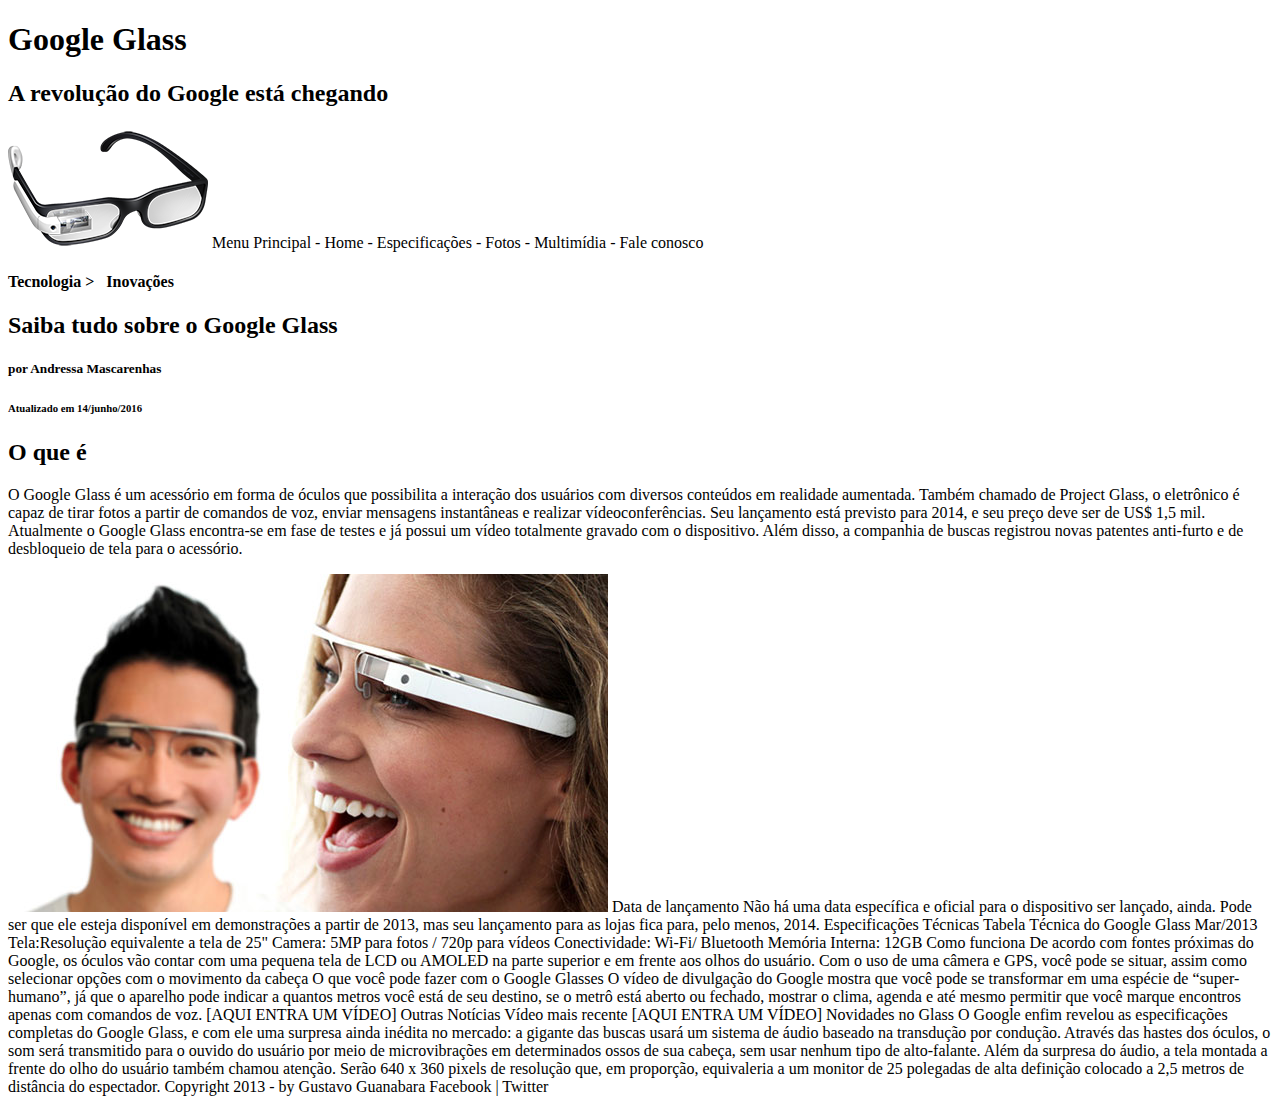
<file: Projeto-Feira-Andressa/projeto html/Trabalho_HTML-master/index.html>
<!DOCTYPE html>

<html>
		<head>
		<meta charset="utf-8"/>
		<title>Tudo sobre o Google Glass </title>
	</head>
		<body>
		<div id="interface">
		<header id="cabecalho">
		<hgroup>
			<h1>Google Glass</h1>
			<h2>A revolução do Google está chegando</h2>
		</hgroup>
		<img src="_imagens/glass-oculos-preto-peq.png" />

		Menu Principal
		- Home
		- Especificações
		- Fotos
		- Multimídia
		- Fale conosco
		</header>
		
		<hgroup>
			<h4>Tecnologia > &nbsp; Inovações</h4>
			<h2>Saiba tudo sobre o Google Glass</h2>
			<h5>por Andressa Mascarenhas</h5>
			<h6>Atualizado em 14/junho/2016</h6>
		</hgroup>
		<h2>O que é</h2>
		<p>O Google Glass é um acessório em forma de óculos que possibilita a interação dos usuários com diversos conteúdos em realidade aumentada. Também chamado de Project Glass, o eletrônico é capaz de tirar fotos a partir de comandos de voz, enviar mensagens instantâneas e realizar vídeoconferências. Seu lançamento está previsto para 2014, e seu preço deve ser de US$ 1,5 mil. Atualmente o Google Glass encontra-se em fase de testes e já possui um vídeo totalmente gravado com o dispositivo. Além disso, a companhia de buscas registrou novas patentes anti-furto e de desbloqueio de tela para o acessório.</p>

		
		<img src="_imagens/glass-quadro-homem-mulher.jpg" />


		Data de lançamento
		Não há uma data específica e oficial para o dispositivo ser lançado, ainda. Pode ser que ele esteja disponível em demonstrações a partir de 2013, mas seu lançamento para as lojas fica para, pelo menos, 2014.

		Especificações Técnicas
		Tabela Técnica do Google Glass Mar/2013

		Tela:Resolução equivalente a tela de 25"
		Camera: 5MP para fotos / 720p para vídeos
		Conectividade: Wi-Fi/ Bluetooth
		Memória Interna: 12GB

		Como funciona
		De acordo com fontes próximas do Google, os óculos vão contar com uma pequena tela de LCD ou AMOLED na parte superior e em frente aos olhos do usuário. Com o uso de uma câmera e GPS, você pode se situar, assim como selecionar opções com o movimento da cabeça

		O que você pode fazer com o Google Glasses
		O vídeo de divulgação do Google mostra que você pode se transformar em uma espécie de “super-humano”, já que o aparelho pode indicar a quantos metros você está de seu destino, se o metrô está aberto ou fechado, mostrar o clima, agenda e até mesmo permitir que você marque encontros apenas com comandos de voz.

		[AQUI ENTRA UM VÍDEO]

		Outras Notícias
		Vídeo mais recente

		[AQUI ENTRA UM VÍDEO]

		Novidades no Glass
		O Google enfim revelou as especificações completas do Google Glass, e com ele uma surpresa ainda inédita no mercado: a gigante das buscas usará um sistema de áudio baseado na transdução por condução. Através das hastes dos óculos, o som será transmitido para o ouvido do usuário por meio de microvibrações em determinados ossos de sua cabeça, sem usar nenhum tipo de alto-falante.

		Além da surpresa do áudio, a tela montada a frente do olho do usuário também chamou atenção. Serão 640 x 360 pixels de resolução que, em proporção, equivaleria a um monitor de 25 polegadas de alta definição colocado a 2,5 metros de distância do espectador.

		Copyright 2013 - by Gustavo Guanabara
		Facebook | Twitter
	</body>
</html>
</file>
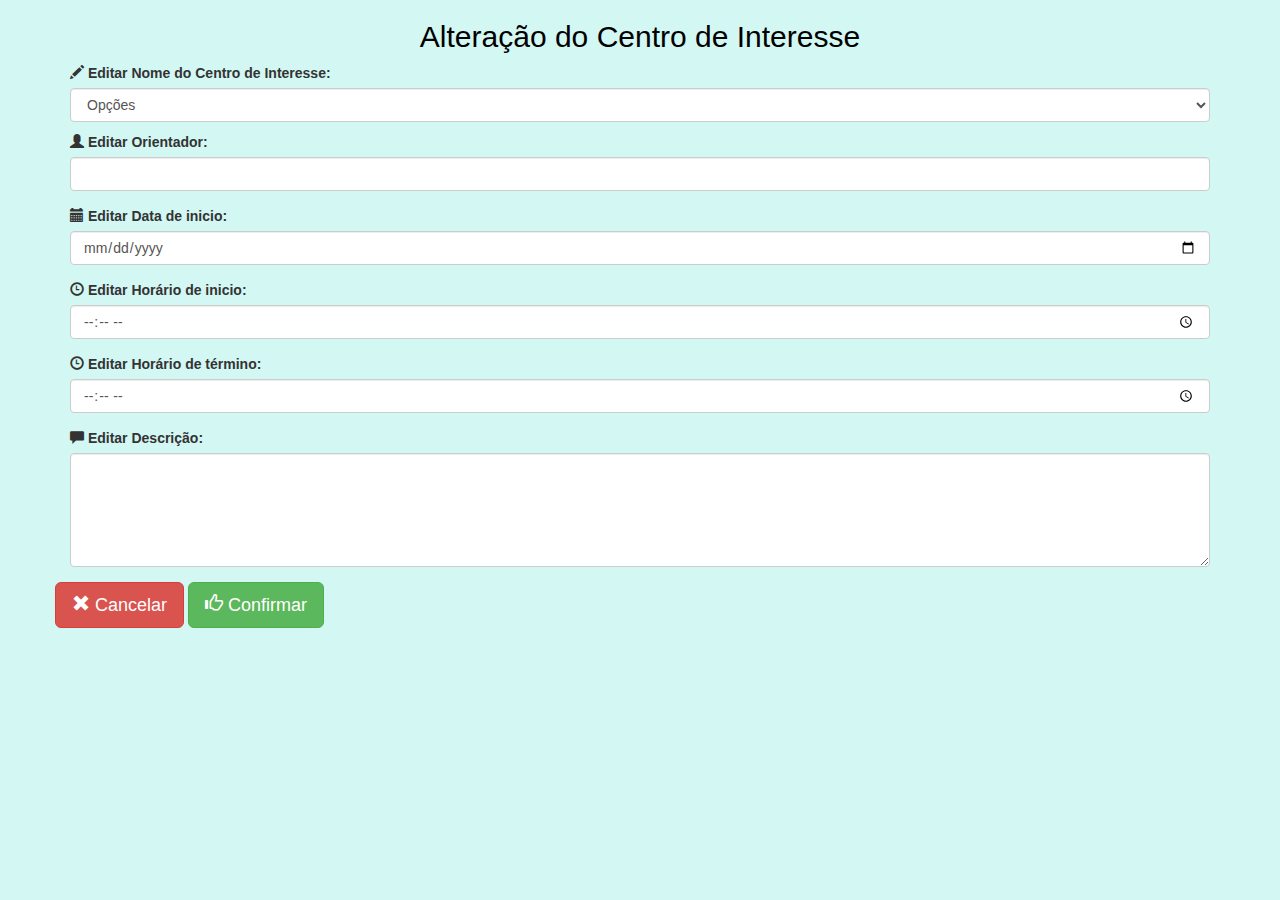
<file: Projeto-Feira-Andressa/Alteraçao.html>
<html>
<head>
	<meta charset="utf-8" />
	
	<title>Projeto-Feira</title>
	<link href="bootstrap-3.3.6-dist/css/bootstrap.min.css" rel="stylesheet" />
	<script src ="bootstrap-3.3.6-dist/js/bootstrap.min.js"> </script>
	<link href="style.css" rel="stylesheet">
</head>
<body>
	<div class="container" id="conteudo">

		<header>
		<h1>Alteração do Centro de Interesse</h1>
		</header>


		<form id="formulario" action="cadastro.php" role="form">

			<div class="form-group">
				<span class="glyphicon glyphicon-pencil"></span> <label
					for="slct_op1">Editar Nome do Centro de Interesse:</label> 
				<select id="slct_op1" class="form-control">
					<option value="padrao">Opções</option>
					<option value="musica">Música</option>
					<option value="teatro">Teatro</option>
					<option value="programacao">Programação</option>
					<option value="espanhol">Espanhol</option>
					<option value="ingles">Inglês</option>
					<option value="dança">Dança</option>
					<option value="futsal">Futsal</option>
				</select>

			<p><div class="form-group">
				<span class="glyphicon glyphicon-user"></span> <label
					for="txt_codigo">Editar Orientador:</label> <input type="text"
					class="form-control" id="txt_codigo" />
			</div>

			<div class="form-group">
					<span class="glyphicon glyphicon-calendar"></span> <label
					for="txt_codigo">Editar Data de inicio:</label> <input type="date"
					class="form-control" id="txt_codigo" />
			</div>
			
		
			<p/><div class="form-group">
					<span class="glyphicon glyphicon-time"></span> <label
					for="txt_codigo">Editar Horário de inicio:</label> <input type="time"
					class="form-control" id="txt_codigo" />
			</div>
			
			
			<div class="form-group">
					<span class="glyphicon glyphicon-time"></span> <label
					for="txt_codigo">Editar Horário de término:</label> <input type="time"
					class="form-control" id="txt_codigo" />
			</div>
			
			<div class="form-group">
				<span class="glyphicon glyphicon-comment"></span>
				<label for="comment">Editar Descrição:</label>
				<textarea class="form-control" rows="5" id="comment"></textarea>
			</div>
			
			
	
							
					<div class="row centralizado">
						<button type="reset" class="btn btn-danger btn-lg">
							<span class="glyphicon glyphicon-remove" aria-hidden="true"></span>
							Cancelar
						</button>


						<button type="submit" class="btn btn-success btn-lg">
							<span class="glyphicon glyphicon-thumbs-up" aria-hidden="true"></span>
							Confirmar
						</button>

					</div>
		</form>
	</div>
</body>
</html>
</file>
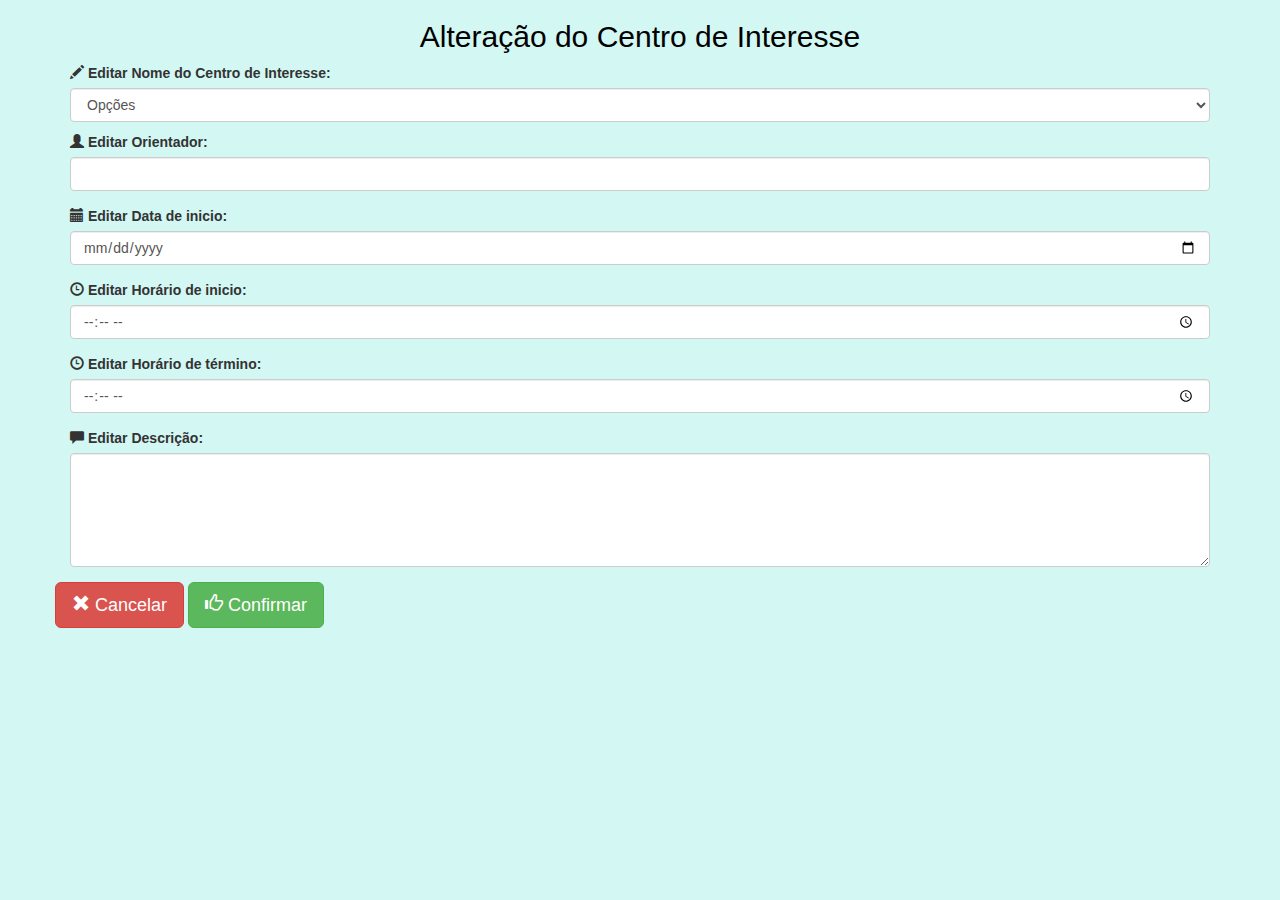
<file: Projeto-Feira-Andressa/Alteraçao.html.html>
<html>
<head>
	<meta charset="utf-8" />
	
	<title>Projeto-Feira</title>
	<link href="bootstrap-3.3.6-dist/css/bootstrap.min.css" rel="stylesheet" />
	<script src ="bootstrap-3.3.6-dist/js/bootstrap.min.js"> </script>
	<link href="style.css" rel="stylesheet">
</head>
<body>
	<div class="container" id="conteudo">

		<header>
		<h1>Alteração do Centro de Interesse</h1>
		</header>


		<form id="formulario" action="cadastro.php" role="form">

			<div class="form-group">
				<span class="glyphicon glyphicon-pencil"></span> <label
					for="slct_op1">Editar Nome do Centro de Interesse:</label> 
				<select id="slct_op1" class="form-control">
					<option value="padrao">Opções</option>
					<option value="musica">Música</option>
					<option value="teatro">Teatro</option>
					<option value="programacao">Programação</option>
					<option value="espanhol">Espanhol</option>
					<option value="ingles">Inglês</option>
					<option value="dança">Dança</option>
					<option value="futsal">Futsal</option>
				</select>

			<p><div class="form-group">
				<span class="glyphicon glyphicon-user"></span> <label
					for="txt_codigo">Editar Orientador:</label> <input type="text"
					class="form-control" id="txt_codigo" />
			</div>

			<div class="form-group">
					<span class="glyphicon glyphicon-calendar"></span> <label
					for="txt_codigo">Editar Data de inicio:</label> <input type="date"
					class="form-control" id="txt_codigo" />
			</div>
			
		
			<p/><div class="form-group">
					<span class="glyphicon glyphicon-time"></span> <label
					for="txt_codigo">Editar Horário de inicio:</label> <input type="time"
					class="form-control" id="txt_codigo" />
			</div>
			
			
			<div class="form-group">
					<span class="glyphicon glyphicon-time"></span> <label
					for="txt_codigo">Editar Horário de término:</label> <input type="time"
					class="form-control" id="txt_codigo" />
			</div>
			
			<div class="form-group">
				<span class="glyphicon glyphicon-comment"></span>
				<label for="comment">Editar Descrição:</label>
				<textarea class="form-control" rows="5" id="comment"></textarea>
			</div>
			
			
	
							
					<div class="row centralizado">
						<button type="button" class="btn btn-danger btn-lg">
							<span class="glyphicon glyphicon-remove" aria-hidden="true"></span>
							Cancelar
						</button>


						<button type="button" class="btn btn-success btn-lg">
							<span class="glyphicon glyphicon-thumbs-up" aria-hidden="true"></span>
							Confirmar
						</button>

					</div>
		</form>
	</div>
</body>
</html>
</file>
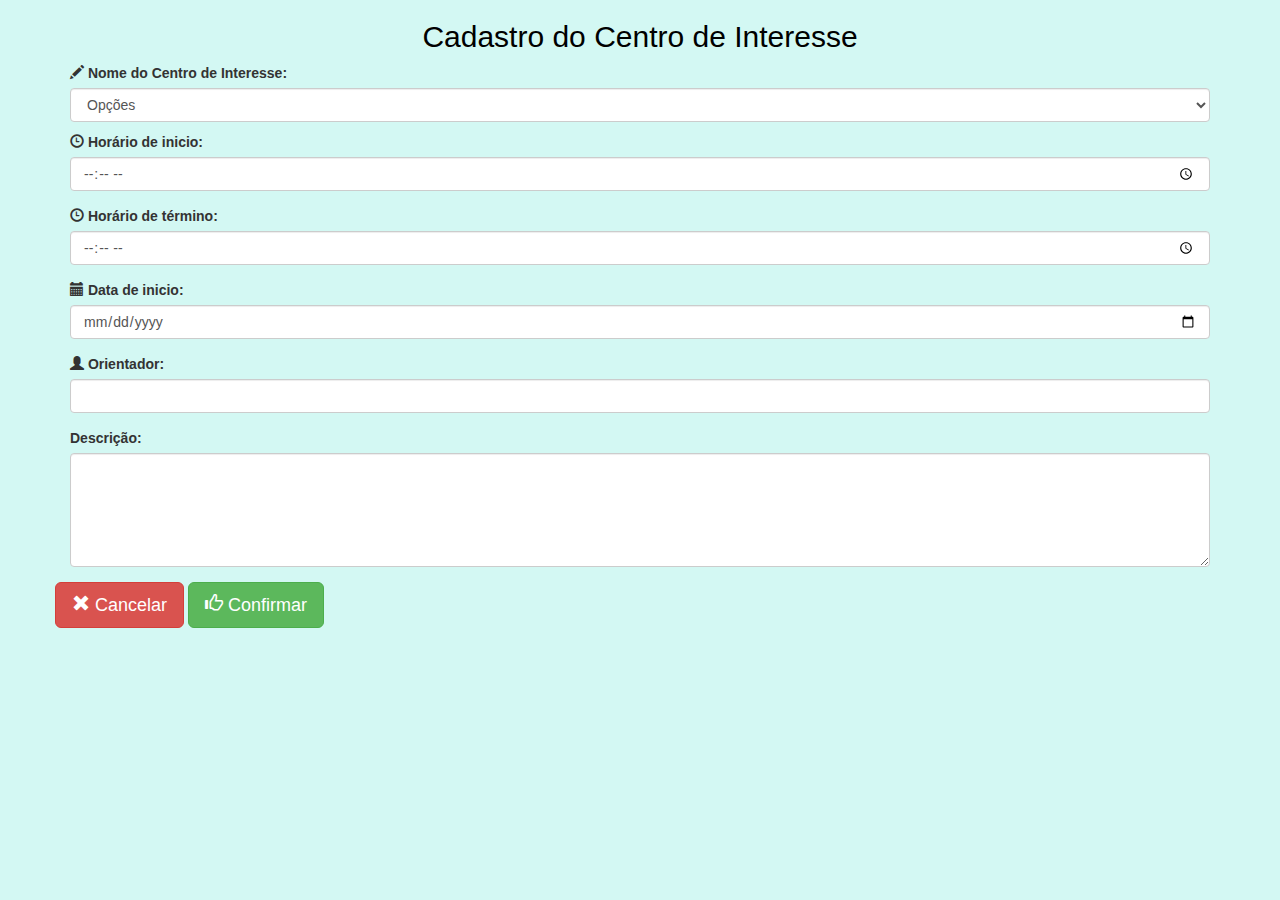
<file: Projeto-Feira-Andressa/Cadastro.html>
<html>
<head>
	<meta charset="utf-8" />
	
	<title>Projeto-Feira</title>
	<link href="bootstrap-3.3.6-dist/css/bootstrap.min.css" rel="stylesheet" />
	<script src ="bootstrap-3.3.6-dist/js/bootstrap.min.js"> </script>
	<link href="style.css" rel="stylesheet">
</head>
<body>
	<div class="container" id="conteudo">

		<header>
		<h1>Cadastro do Centro de Interesse</h1>
		</header>


		<form id="formulario" action="cadastro.php" role="form">

			<div class="form-group">
				<span class="glyphicon glyphicon-pencil"></span> <label
					for="slct_op1">Nome do Centro de Interesse:</label> 
				<select id="slct_op1" class="form-control">
					<option value="padrao">Opções</option>
					<option value="musica">Música</option>
					<option value="teatro">Teatro</option>
					<option value="programacao">Programação</option>
					<option value="espanhol">Espanhol</option>
					<option value="ingles">Inglês</option>
					<option value="dança">Dança</option>
					<option value="futsal">Futsal</option>
				</select>
				
				<p/><div class="form-group">
					<span class="glyphicon glyphicon-time"></span> <label
					for="txt_codigo">Horário de inicio:</label> <input type="time"
					class="form-control" id="txt_codigo" />
				</div>
			
			
					<div class="form-group">
				<span class="glyphicon glyphicon-time"></span> <label
					for="txt_codigo">Horário de término:</label> <input type="time"
					class="form-control" id="txt_codigo" />
					</div>
			
			<div class="form-group">
				<span class="glyphicon glyphicon-calendar"></span> <label
					for="txt_codigo">Data de inicio:</label> <input type="date"
					class="form-control" id="txt_codigo" />
					</div>
			
			<div class="form-group">
				<span class="glyphicon glyphicon-user"></span> <label
					for="txt_codigo">Orientador:</label> <input type="text"
					class="form-control" id="txt_codigo" />
			</div>
			
			<div class="form-group">
				<label for="comment">Descrição:</label>
				<textarea class="form-control" rows="5" id="comment"></textarea>
			</div>
				

				
					<div class="row centralizado">
						<button type="reset" class="btn btn-danger btn-lg">
							<span class="glyphicon glyphicon-remove" aria-hidden="true"></span>
							Cancelar
						</button>


						<button type="submit" class="btn btn-success btn-lg">
							<span class="glyphicon glyphicon-thumbs-up" aria-hidden="true"></span>
							Confirmar
						</button>

					</div>
		</form>
	</div>
</body>
</html>
</file>
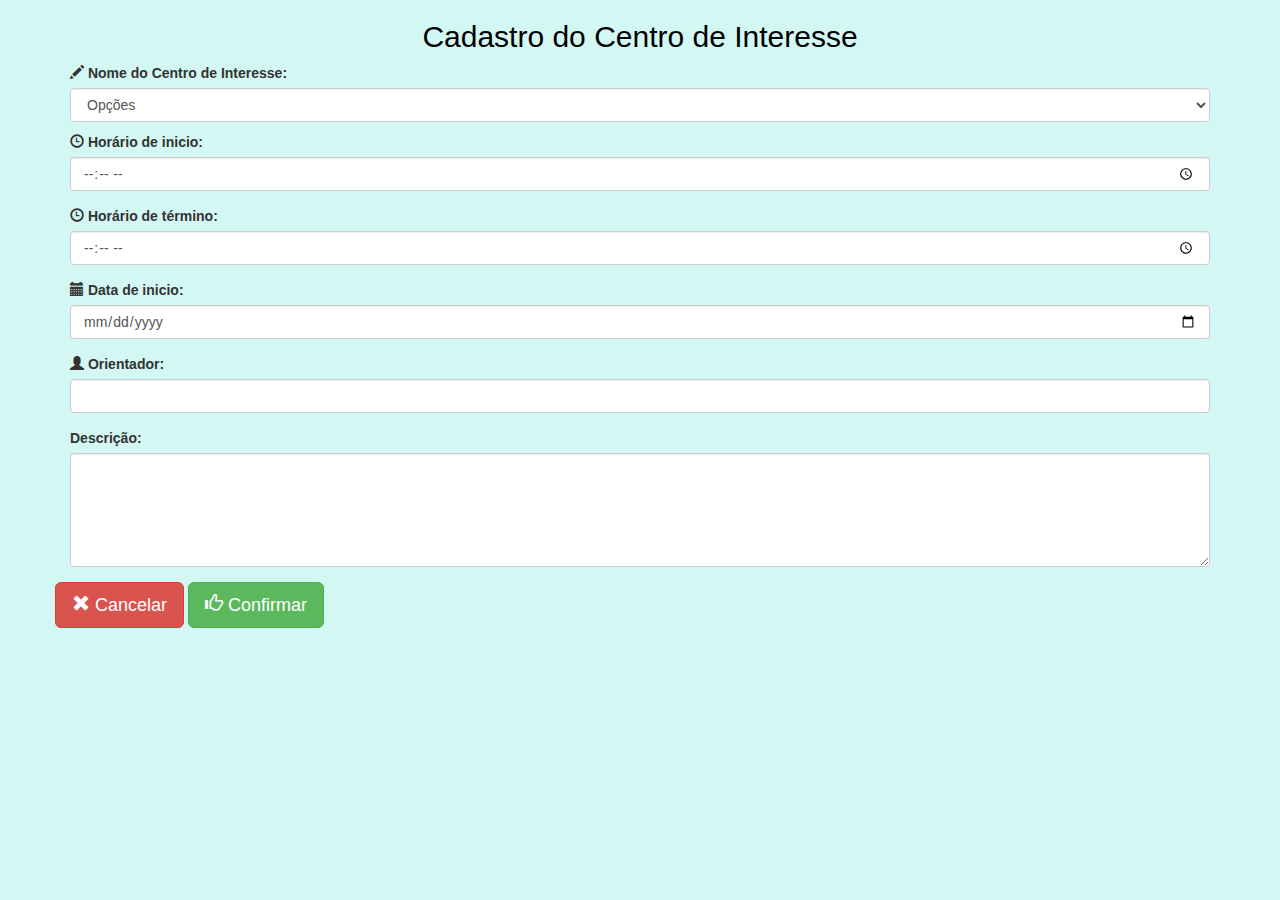
<file: Projeto-Feira-Andressa/Cadastro.html.html>
<html>
<head>
	<meta charset="utf-8" />
	
	<title>Projeto-Feira</title>
	<link href="bootstrap-3.3.6-dist/css/bootstrap.min.css" rel="stylesheet" />
	<script src ="bootstrap-3.3.6-dist/js/bootstrap.min.js"> </script>
	<link href="style.css" rel="stylesheet">
</head>
<body>
	<div class="container" id="conteudo">

		<header>
		<h1>Cadastro do Centro de Interesse</h1>
		</header>


		<form id="formulario" action="cadastro.php" role="form">

			<div class="form-group">
				<span class="glyphicon glyphicon-pencil"></span> <label
					for="slct_op1">Nome do Centro de Interesse:</label> 
				<select id="slct_op1" class="form-control">
					<option value="padrao">Opções</option>
					<option value="musica">Música</option>
					<option value="teatro">Teatro</option>
					<option value="programacao">Programação</option>
					<option value="espanhol">Espanhol</option>
					<option value="ingles">Inglês</option>
					<option value="dança">Dança</option>
					<option value="futsal">Futsal</option>
				</select>
				
				<p/><div class="form-group">
					<span class="glyphicon glyphicon-time"></span> <label
					for="txt_codigo">Horário de inicio:</label> <input type="time"
					class="form-control" id="txt_codigo" />
				</div>
			
			
					<div class="form-group">
				<span class="glyphicon glyphicon-time"></span> <label
					for="txt_codigo">Horário de término:</label> <input type="time"
					class="form-control" id="txt_codigo" />
					</div>
			
			<div class="form-group">
				<span class="glyphicon glyphicon-calendar"></span> <label
					for="txt_codigo">Data de inicio:</label> <input type="date"
					class="form-control" id="txt_codigo" />
					</div>
			
			<div class="form-group">
				<span class="glyphicon glyphicon-user"></span> <label
					for="txt_codigo">Orientador:</label> <input type="text"
					class="form-control" id="txt_codigo" />
			</div>
			
			<div class="form-group">
				<label for="comment">Descrição:</label>
				<textarea class="form-control" rows="5" id="comment"></textarea>
			</div>
				

				
					<div class="row centralizado">
						<button type="button" class="btn btn-danger btn-lg">
							<span class="glyphicon glyphicon-remove" aria-hidden="true"></span>
							Cancelar
						</button>


						<button type="button" class="btn btn-success btn-lg">
							<span class="glyphicon glyphicon-thumbs-up" aria-hidden="true"></span>
							Confirmar
						</button>

					</div>
		</form>
	</div>
</body>
</html>
</file>
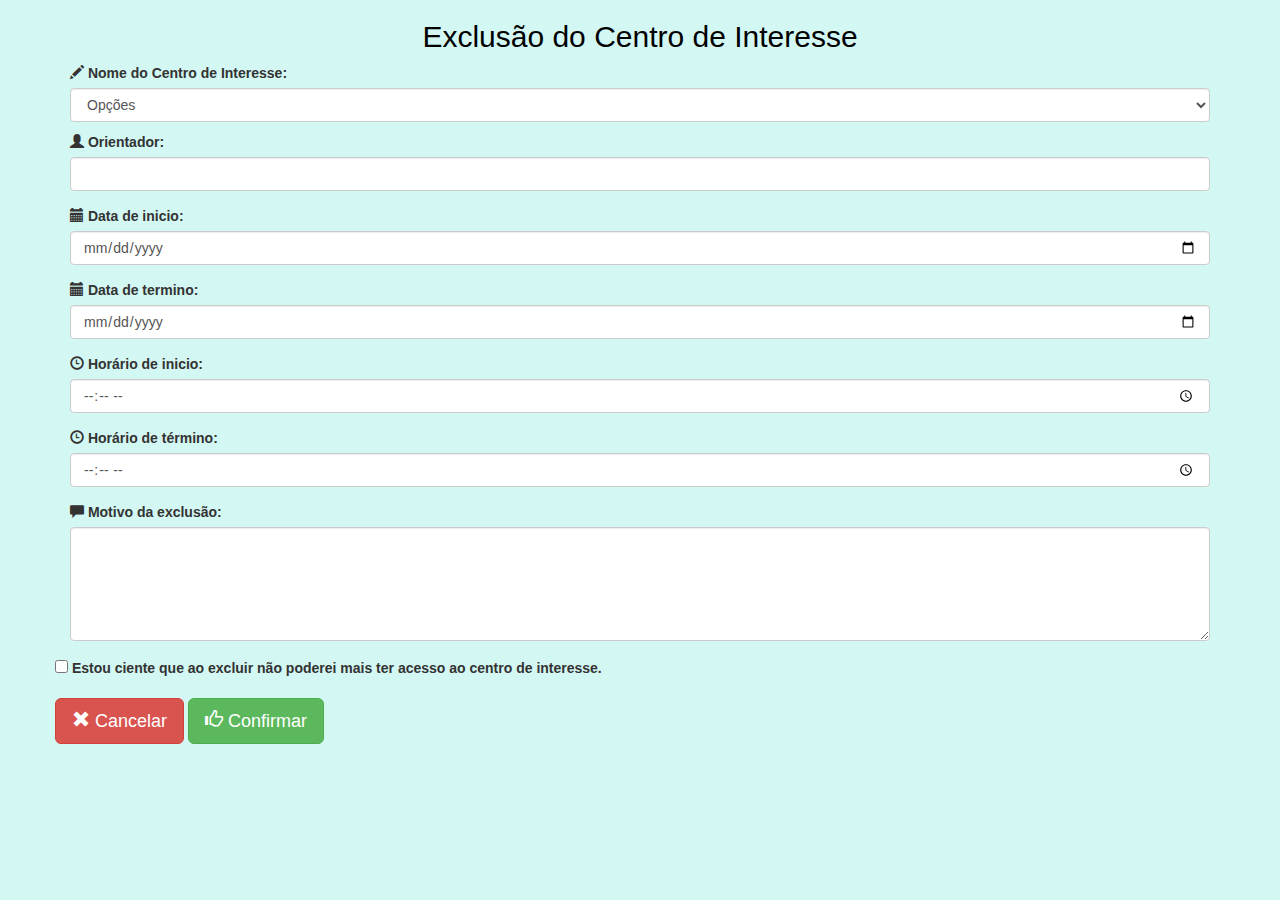
<file: Projeto-Feira-Andressa/Exclusao.html>
<html>
<head>
	<meta charset="utf-8" />
	
	<title>Projeto-Feira</title>
	<link href="bootstrap-3.3.6-dist/css/bootstrap.min.css" rel="stylesheet" />
	<script src ="bootstrap-3.3.6-dist/js/bootstrap.min.js"> </script>
	<link href="style.css" rel="stylesheet">
</head>
<body>
	<div class="container" id="conteudo">

		<header>
		<h1>Exclusão do Centro de Interesse</h1>
		</header>


		<form id="formulario" action="cadastro.php" role="form">

			<div class="form-group">
				<span class="glyphicon glyphicon-pencil"></span> <label
					for="slct_op1">Nome do Centro de Interesse:</label> 
				<select id="slct_op1" class="form-control">
					<option value="padrao">Opções</option>
					<option value="musica">Música</option>
					<option value="teatro">Teatro</option>
					<option value="programacao">Programação</option>
					<option value="espanhol">Espanhol</option>
					<option value="ingles">Inglês</option>
					<option value="dança">Dança</option>
					<option value="futsal">Futsal</option>
				</select>

			<p><div class="form-group">
				<span class="glyphicon glyphicon-user"></span> <label
					for="txt_codigo">Orientador:</label> <input type="text"
					class="form-control" id="txt_codigo" />
			</div>

			<div class="form-group">
					<span class="glyphicon glyphicon-calendar"></span> <label
					for="txt_codigo">Data de inicio:</label> <input type="date"
					class="form-control" id="txt_codigo" />
			</div>
			
		<div class="form-group">
					<span class="glyphicon glyphicon-calendar"></span> <label
					for="txt_codigo">Data de termino:</label> <input type="date"
					class="form-control" id="txt_codigo" />
			</div>
		
			<p/><div class="form-group">
					<span class="glyphicon glyphicon-time"></span> <label
					for="txt_codigo">Horário de inicio:</label> <input type="time"
					class="form-control" id="txt_codigo" />
			</div>
			
			
			<div class="form-group">
					<span class="glyphicon glyphicon-time"></span> <label
					for="txt_codigo">Horário de término:</label> <input type="time"
					class="form-control" id="txt_codigo" />
			</div>
			
			<div class="form-group">
				<span class="glyphicon glyphicon-comment"></span>
				<label for="comment">Motivo da exclusão:</label>
				<textarea class="form-control" rows="5" id="comment"></textarea>
			</div>
			
			
	<div class="row form-group">
					<input type="checkbox" id="chkb_declaro" /> <label
						for="chkb_declaro" class="sublinhado"> Estou ciente que
						ao excluir não poderei mais ter acesso ao centro de interesse.</label>
				</div>
							
					<div class="row centralizado">
						<button type="reset" class="btn btn-danger btn-lg">
							<span class="glyphicon glyphicon-remove" aria-hidden="true"></span>
							Cancelar
						</button>


						<button type="submit" class="btn btn-success btn-lg">
							<span class="glyphicon glyphicon-thumbs-up" aria-hidden="true"></span>
							Confirmar
						</button>

					</div>
		</form>
	</div>
</body>
</html>
</file>
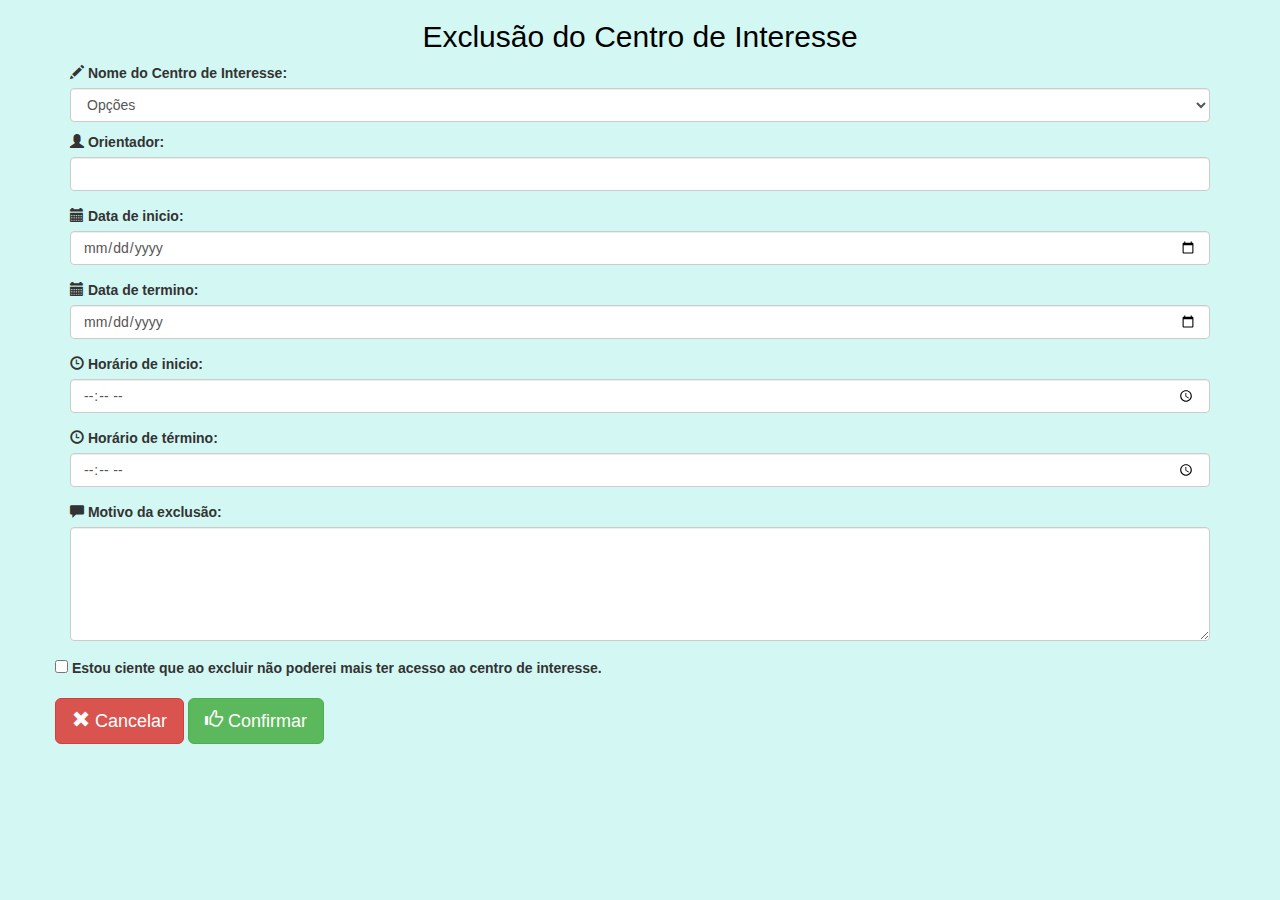
<file: Projeto-Feira-Andressa/Exclusao.html.html>
<html>
<head>
	<meta charset="utf-8" />
	
	<title>Projeto-Feira</title>
	<link href="bootstrap-3.3.6-dist/css/bootstrap.min.css" rel="stylesheet" />
	<script src ="bootstrap-3.3.6-dist/js/bootstrap.min.js"> </script>
	<link href="style.css" rel="stylesheet">
</head>
<body>
	<div class="container" id="conteudo">

		<header>
		<h1>Exclusão do Centro de Interesse</h1>
		</header>


		<form id="formulario" action="cadastro.php" role="form">

			<div class="form-group">
				<span class="glyphicon glyphicon-pencil"></span> <label
					for="slct_op1">Nome do Centro de Interesse:</label> 
				<select id="slct_op1" class="form-control">
					<option value="padrao">Opções</option>
					<option value="musica">Música</option>
					<option value="teatro">Teatro</option>
					<option value="programacao">Programação</option>
					<option value="espanhol">Espanhol</option>
					<option value="ingles">Inglês</option>
					<option value="dança">Dança</option>
					<option value="futsal">Futsal</option>
				</select>

			<p><div class="form-group">
				<span class="glyphicon glyphicon-user"></span> <label
					for="txt_codigo">Orientador:</label> <input type="text"
					class="form-control" id="txt_codigo" />
			</div>

			<div class="form-group">
					<span class="glyphicon glyphicon-calendar"></span> <label
					for="txt_codigo">Data de inicio:</label> <input type="date"
					class="form-control" id="txt_codigo" />
			</div>
			
		<div class="form-group">
					<span class="glyphicon glyphicon-calendar"></span> <label
					for="txt_codigo">Data de termino:</label> <input type="date"
					class="form-control" id="txt_codigo" />
			</div>
		
			<p/><div class="form-group">
					<span class="glyphicon glyphicon-time"></span> <label
					for="txt_codigo">Horário de inicio:</label> <input type="time"
					class="form-control" id="txt_codigo" />
			</div>
			
			
			<div class="form-group">
					<span class="glyphicon glyphicon-time"></span> <label
					for="txt_codigo">Horário de término:</label> <input type="time"
					class="form-control" id="txt_codigo" />
			</div>
			
			<div class="form-group">
				<span class="glyphicon glyphicon-comment"></span>
				<label for="comment">Motivo da exclusão:</label>
				<textarea class="form-control" rows="5" id="comment"></textarea>
			</div>
			
			
	<div class="row form-group">
					<input type="checkbox" id="chkb_declaro" /> <label
						for="chkb_declaro" class="sublinhado"> Estou ciente que
						ao excluir não poderei mais ter acesso ao centro de interesse.</label>
				</div>
							
					<div class="row centralizado">
						<button type="button" class="btn btn-danger btn-lg">
							<span class="glyphicon glyphicon-remove" aria-hidden="true"></span>
							Cancelar
						</button>


						<button type="button" class="btn btn-success btn-lg">
							<span class="glyphicon glyphicon-thumbs-up" aria-hidden="true"></span>
							Confirmar
						</button>

					</div>
		</form>
	</div>
</body>
</html>
</file>
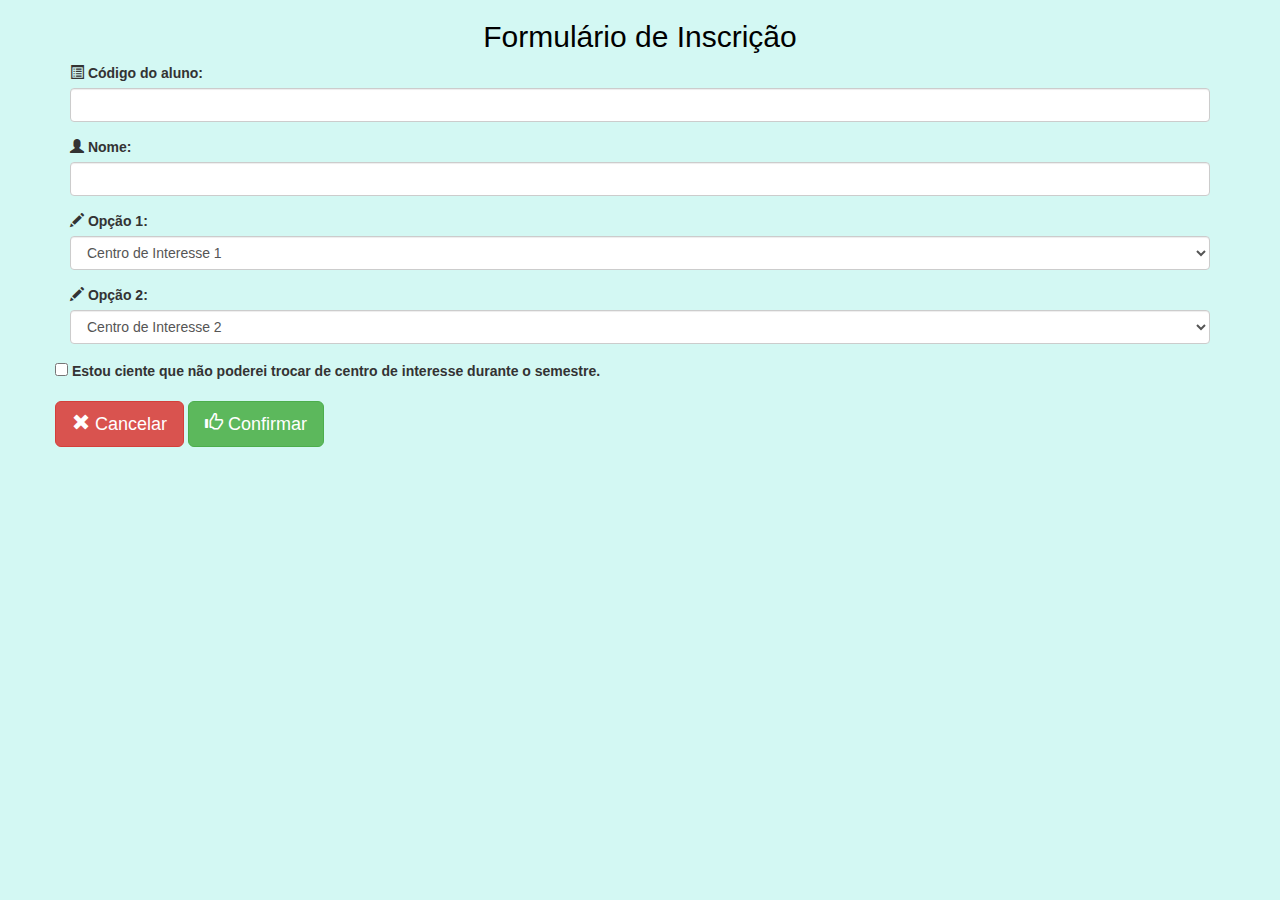
<file: Projeto-Feira-Andressa/Inscricao.html>
<html>
<head>
	<meta charset="utf-8" />
	
	<title>Projeto-Feira</title>
	<link href="bootstrap-3.3.6-dist/css/bootstrap.min.css" rel="stylesheet" />
	<script src ="bootstrap-3.3.6-dist/js/bootstrap.min.js"> </script>
	<link href="style.css" rel="stylesheet">
</head>
<body>
	<div class="container" id="conteudo">

		<header>
		<h1>Formulário de Inscrição</h1>
		</header>


		<form id="formulario" action="salvarinscricao.php" role="form" method="post">

				
					<div class="form-group">
				<span class="glyphicon glyphicon-list-alt"></span> <label
					for="txt_codigo">Código do aluno:</label> <input type="text"
					class="form-control" id="txt_codigo" />
			</div>

			<div class="form-group">
				<span class="glyphicon glyphicon-user"></span> <label for="txt_name">Nome:</label>
				<input type="text" class="form-control" id="txt_name" />
			</div>

			<div class="form-group">
				<span class="glyphicon glyphicon-pencil"></span> <label
					for="slct_op1">Opção 1:</label> <select id="slct_op1"
					class="form-control">
					<option value="padrao">Centro de Interesse 1</option>
					<option value="musica">Música</option>
					<option value="teatro">Teatro</option>
					<option value="programacao">Programação</option>
					<option value="espanhol">Espanhol</option>
					<option value="ingles">Inglês</option>
					<option value="dança">Dança</option>
					<option value="futsal">Futsal</option>
				</select>
			</div>
			<div class="form-group">
				<span class="glyphicon glyphicon-pencil"></span> <label
					for="slct_op2">Opção 2:</label> <select id="slct_op2"
					class="form-control">
					<option value="padrao">Centro de Interesse 2</option>
					<option value="musica">Música</option>
					<option value="teatro">Teatro</option>
					<option value="programacao">Programação</option>
					<option value="espanhol">Espanhol</option>
					<option value="ingles">Inglês</option>
					<option value="dança">Dança</option>
					<option value="futsal">Futsal</option>
				</select>
			</div>

			
				<div class="row form-group">
					<input type="checkbox" id="chkb_declaro" /> <label
						for="chkb_declaro" class="sublinhado"> Estou ciente que
						não poderei trocar de centro de interesse durante o semestre.</label>
				</div>

				
					<div class="row centralizado">
						<button type="reset" class="btn btn-danger btn-lg">
							<span class="glyphicon glyphicon-remove" aria-hidden="true"></span>
							Cancelar
						</button>


						<button type="submit" class="btn btn-success btn-lg">
							<span class="glyphicon glyphicon-thumbs-up" aria-hidden="true"></span>
							Confirmar
						</button>

					</div>
		</form>
	</div>
</body>
</html>
</file>
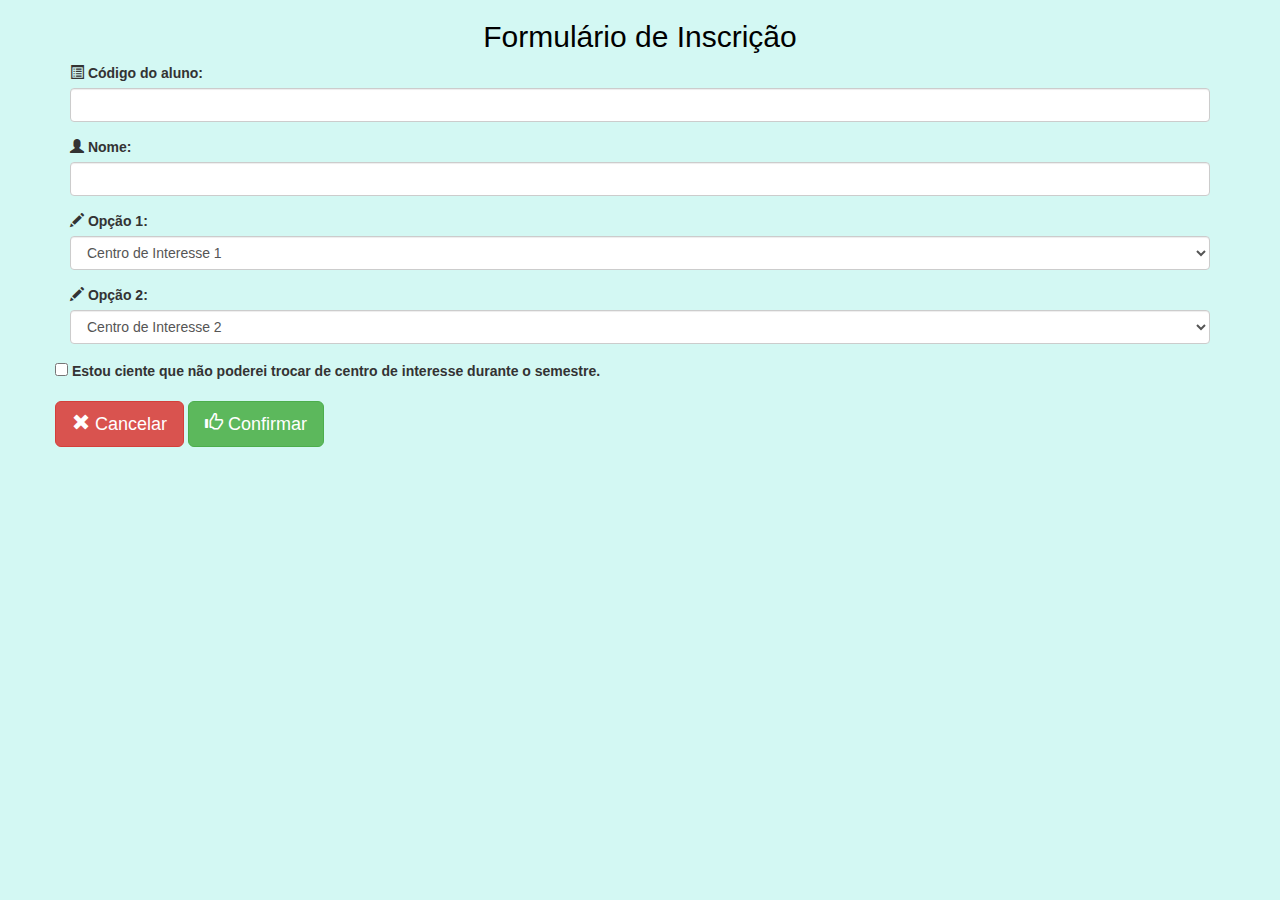
<file: Projeto-Feira-Andressa/Inscricao.html.html>
<html>
<head>
	<meta charset="utf-8" />
	
	<title>Projeto-Feira</title>
	<link href="bootstrap-3.3.6-dist/css/bootstrap.min.css" rel="stylesheet" />
	<script src ="bootstrap-3.3.6-dist/js/bootstrap.min.js"> </script>
	<link href="style.css" rel="stylesheet">
</head>
<body>
	<div class="container" id="conteudo">

		<header>
		<h1>Formulário de Inscrição</h1>
		</header>


		<form id="formulario" action="inscricao.php" role="form">


				
					<div class="form-group">
				<span class="glyphicon glyphicon-list-alt"></span> <label
					for="txt_codigo">Código do aluno:</label> <input type="text"
					class="form-control" id="txt_codigo" />
			</div>

			<div class="form-group">
				<span class="glyphicon glyphicon-user"></span> <label for="txt_name">Nome:</label>
				<input type="text" class="form-control" id="txt_name" />
			</div>

			<div class="form-group">
				<span class="glyphicon glyphicon-pencil"></span> <label
					for="slct_op1">Opção 1:</label> <select id="slct_op1"
					class="form-control">
					<option value="padrao">Centro de Interesse 1</option>
					<option value="musica">Música</option>
					<option value="teatro">Teatro</option>
					<option value="programacao">Programação</option>
					<option value="espanhol">Espanhol</option>
					<option value="ingles">Inglês</option>
					<option value="dança">Dança</option>
					<option value="futsal">Futsal</option>
				</select>
			</div>
			<div class="form-group">
				<span class="glyphicon glyphicon-pencil"></span> <label
					for="slct_op2">Opção 2:</label> <select id="slct_op2"
					class="form-control">
					<option value="padrao">Centro de Interesse 2</option>
					<option value="musica">Música</option>
					<option value="teatro">Teatro</option>
					<option value="programacao">Programação</option>
					<option value="espanhol">Espanhol</option>
					<option value="ingles">Inglês</option>
					<option value="dança">Dança</option>
					<option value="futsal">Futsal</option>
				</select>
			</div>

			
				<div class="row form-group">
					<input type="checkbox" id="chkb_declaro" /> <label
						for="chkb_declaro" class="sublinhado"> Estou ciente que
						não poderei trocar de centro de interesse durante o semestre.</label>
				</div>

				
					<div class="row centralizado">
						<button type="button" class="btn btn-danger btn-lg">
							<span class="glyphicon glyphicon-remove" aria-hidden="true"></span>
							Cancelar
						</button>


						<button type="button" class="btn btn-success btn-lg">
							<span class="glyphicon glyphicon-thumbs-up" aria-hidden="true"></span>
							Confirmar
						</button>

					</div>
		</form>
	</div>
</body>
</html>
</file>
<file: Projeto-Feira-Andressa/style.css>
#container{
	background-color:#d3f8f3;
	width: 80%;
	height: 100%;
	margin: 0px auto 0px auto;

	border-style: solid;
	border-width: 1px;
	text-align: center;
}
#nome {
	border-width: 0px;
	width: 92%;
}
#codigodoAluno {
	border-width: 0px;
	width: 27%;
}
#e-mail {
	border-width: 0px;
	width: 70%;
}
body {
	background-color:#d3f8f3;
}

h1 {
	color: black;
	font-family: "arial";
	font-size: 30px;
	text-align: center;
}
input:-webkit-input-placeholder{
	color: black;
	font-family: "arial";
	font-size: 14px;
	
	}
h2 {
	color: black;
	font-family: "arial";
	font-size: 13px;
}
</file>
